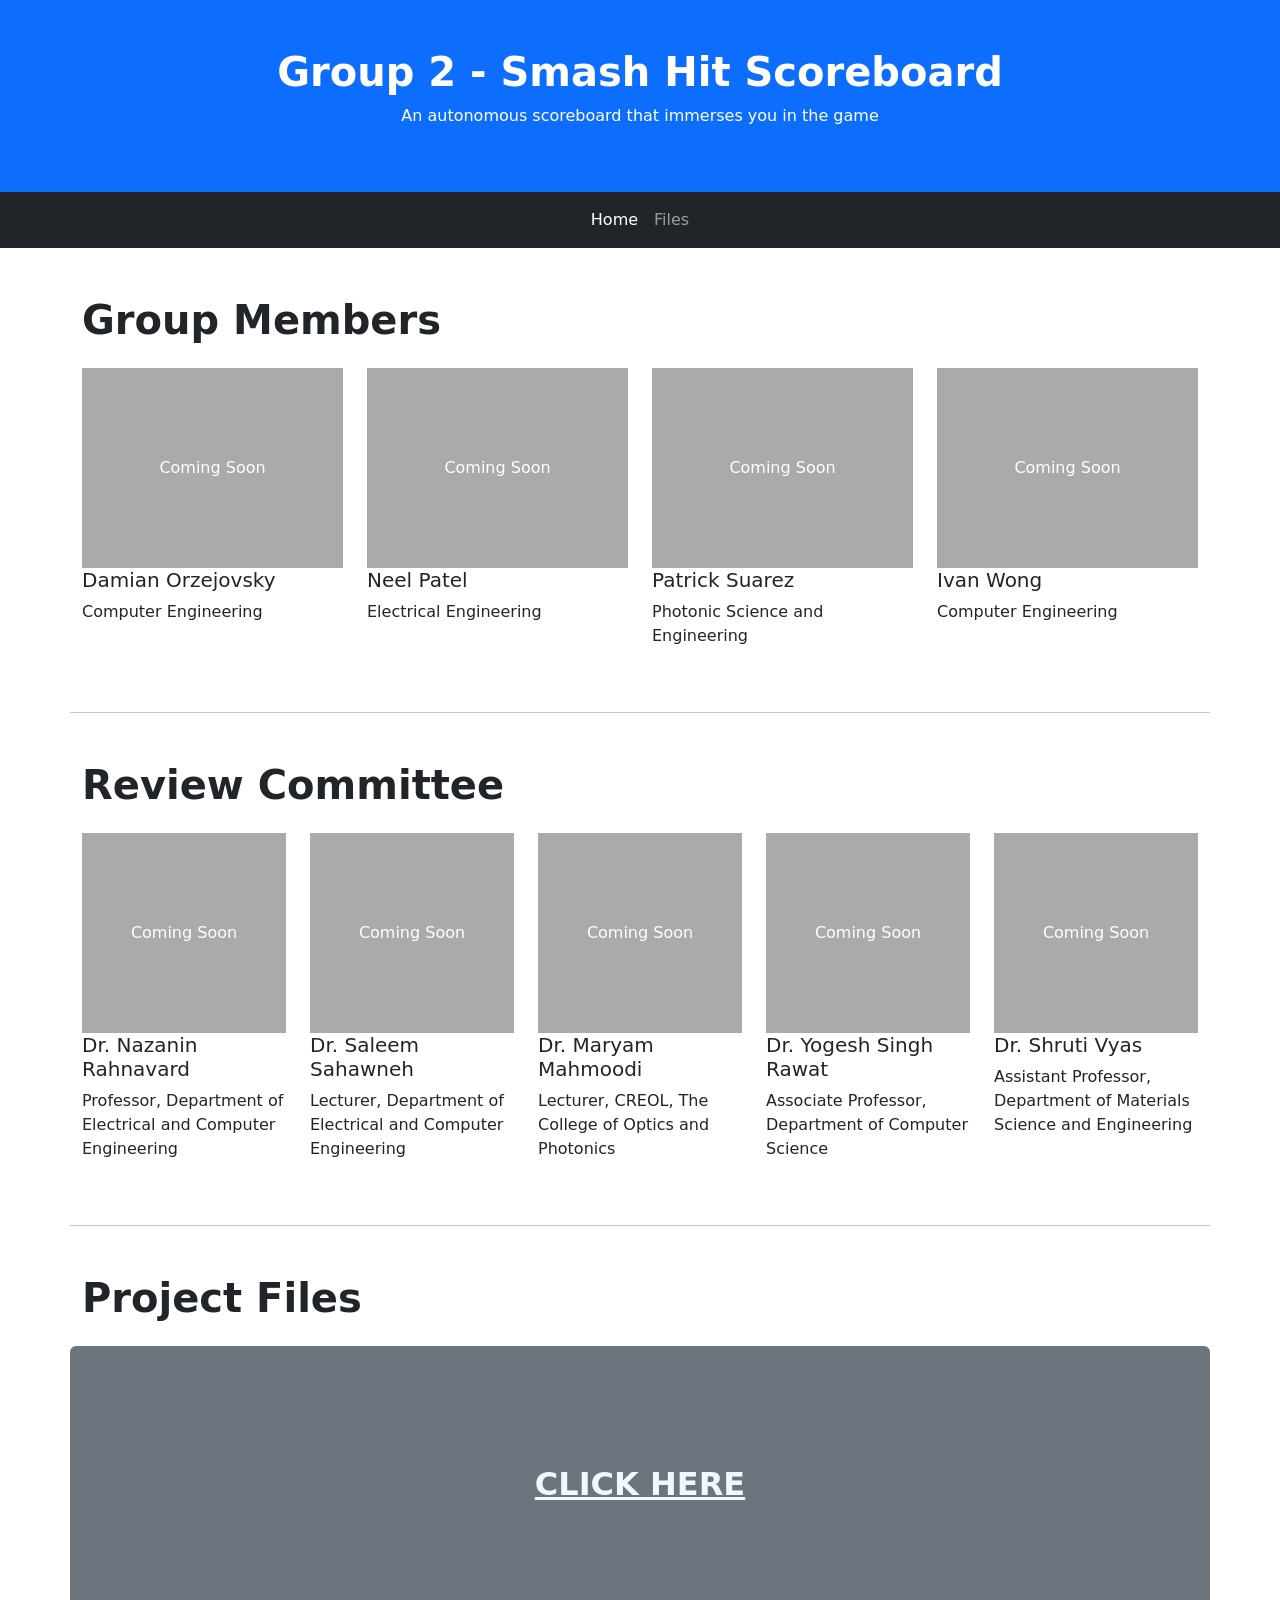
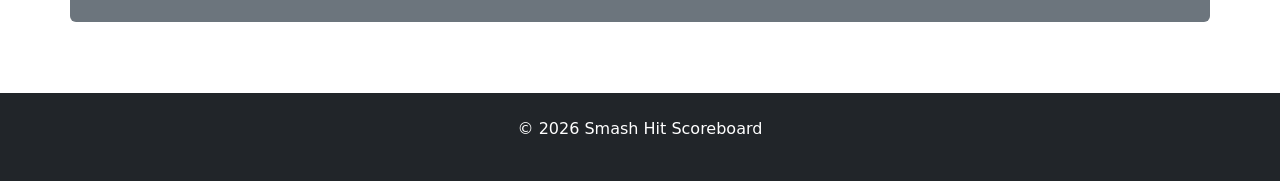
<file: Website/WebsiteV1/index.html>
<!DOCTYPE html>
<html lang="en">
<head>
    <title>Smash Hit Scoreboard</title>
    <meta charset="utf-8">
    <meta name="viewport" content="width=device-width, initial-scale=1">
    <link href="https://cdn.jsdelivr.net/npm/bootstrap@5.3.3/dist/css/bootstrap.min.css" rel="stylesheet">
    <script src="https://cdn.jsdelivr.net/npm/bootstrap@5.3.3/dist/js/bootstrap.bundle.min.js"></script>
    <link rel="stylesheet" href="styles.css">
</head>

<body>
<div class="p-5 bg-primary text-white text-center">
    <h1 style="font-weight: bold;">Group 2 - Smash Hit Scoreboard</h1>
    <p>An autonomous scoreboard that immerses you in the game</p>
</div>

<div id="navbar"></div>

<div class="container mt-5">
    <div class="row justify-content-center">
        <!-- GROUP MEMBERS -->
        <h1 style="font-weight: bold;" class="mb-4">Group Members</h1>
        <div class="col-sm">
            <div class="image">Coming Soon</div>
            <h5>Damian Orzejovsky</h5>
            <p>Computer Engineering</p>
        </div>
        <div class="col-sm">
            <div class="image">Coming Soon</div>
            <h5>Neel Patel</h5>
            <p>Electrical Engineering</p>
        </div>
        <div class="col-sm">
            <div class="image">Coming Soon</div>
            <h5>Patrick Suarez</h5>
            <p>Photonic Science and Engineering</p>
        </div>
        <div class="col-sm">
            <div class="image">Coming Soon</div>
            <h5>Ivan Wong</h5>
            <p>Computer Engineering</p>
        </div>

        <hr class="my-5">

        <!-- COMMITTEE MEMBERS -->
        <h1 style="font-weight: bold;" class="mb-4">Review Committee</h1>
        <div class="col">
            <div class="image">Coming Soon</div>
            <h5>Dr. Nazanin Rahnavard</h5>
            <p>Professor, Department of Electrical and Computer Engineering</p>
        </div>
        <div class="col">
            <div class="image">Coming Soon</div>
            <h5>Dr. Saleem Sahawneh</h5>
            <p>Lecturer, Department of Electrical and Computer Engineering</p>
        </div>
        <div class="col">
            <div class="image">Coming Soon</div>
            <h5>Dr. Maryam Mahmoodi</h5>
            <p>Lecturer, CREOL, The College of Optics and Photonics</p>
        </div>
        <div class="col">
            <div class="image">Coming Soon</div>
            <h5>Dr. Yogesh Singh Rawat</h5>
            <p>Associate Professor, Department of Computer Science</p>
        </div>
        <div class="col">
            <div class="image">Coming Soon</div>
            <h5>Dr. Shruti Vyas</h5>
            <p>Assistant Professor, Department of Materials Science and Engineering</p>
        </div>

        <hr class="my-5">

        <!-- PROJECT FILES -->
        <h1 style="font-weight: bold;" class="mb-4">Project Files</h1>

        <div class="col-sm-15 bg-secondary text-light rounded text-center" style="margin-bottom: 2%; padding: 10%;">
            <a style="font-weight: bold;color: aliceblue; font-size:xx-large" href="files.html">CLICK HERE</a>
        </div>
  </div>
</div>

<div class="mt-5 p-4 bg-dark text-white text-center">
    <p>© 2026 Smash Hit Scoreboard</p>
</div>
<script src="js/main.js"></script>
</body>
</html>
</file>
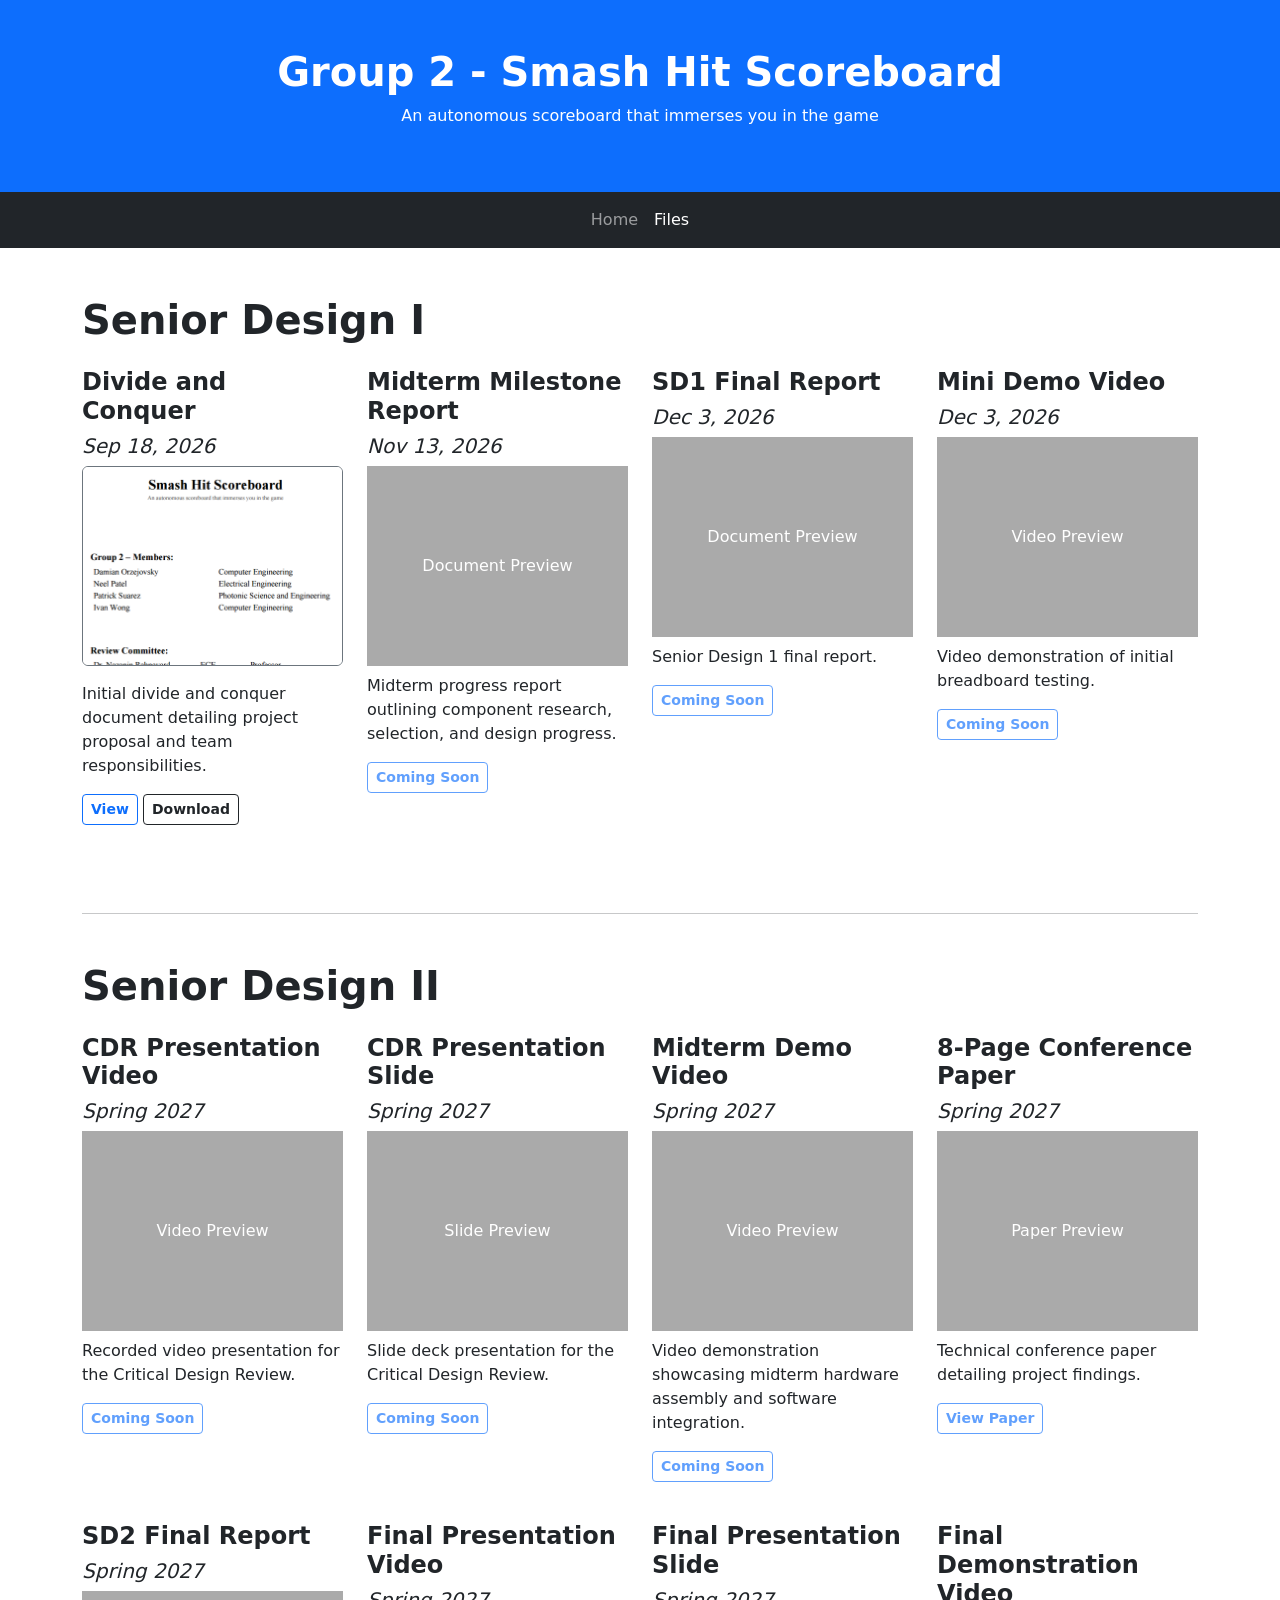
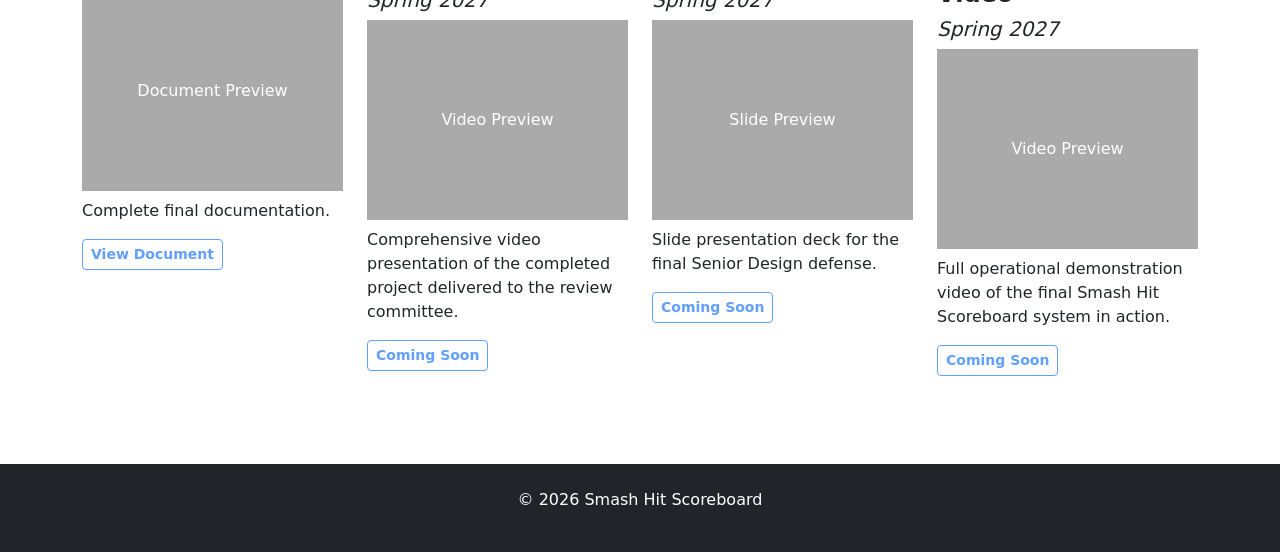
<file: Website/WebsiteV1/files.html>
<!DOCTYPE html>
<html lang="en">
<head>
    <title>Smash Hit Scoreboard</title>
    <meta charset="utf-8">
    <meta name="viewport" content="width=device-width, initial-scale=1">
    <link href="https://cdn.jsdelivr.net/npm/bootstrap@5.3.3/dist/css/bootstrap.min.css" rel="stylesheet">
    <script src="https://cdn.jsdelivr.net/npm/bootstrap@5.3.3/dist/js/bootstrap.bundle.min.js"></script>
    <link rel="stylesheet" href="styles.css">
</head>

<body>
<div class="p-5 bg-primary text-white text-center">
    <h1 style="font-weight: bold;">Group 2 - Smash Hit Scoreboard</h1>
    <p>An autonomous scoreboard that immerses you in the game</p> 
</div>

<div id="navbar"></div>

<div class="container mt-5">
    <!-- SENIOR DESIGN I -->
    <h1 style="font-weight: bold;" class="mb-4">Senior Design I</h1>
    <div class="row">
        <!-- Divide and Conquer Document -->
        <div class="col-sm-6 col-lg-3 mb-4">
            <h2 class="fs-4 fw-bold">Divide and Conquer</h2>
            <h5 style="font-style: italic;">Sep 18, 2026</h5>
            <img src="images/divideandconquer.png" alt="Divide and Conquer Preview"
                    class="rounded mb-2 border border-secondary" style="width: 100%; height: 200px; object-fit: cover; object-position: top;">
            <p class="mt-2">Initial divide and conquer document detailing project proposal and team responsibilities.</p>
            <p>
                <a href="files/divideandconquer.pdf" target="_blank" class="btn btn-outline-primary btn-sm fw-bold fw-bold fw-bold">View</a>
                <a href="files/divideandconquer.pdf" target="_blank" download="DivideAndConquer.pdf" class="btn btn-outline-dark btn-sm fw-bold fw-bold fw-bold">Download</a>
            </p>
            </p>
        </div>

        <!-- Midterm Milestone Report -->
        <div class="col-sm-6 col-lg-3 mb-4">
            <h2 class="fs-4 fw-bold">Midterm Milestone Report</h2>
            <h5 style="font-style: italic;">Nov 13, 2026</h5>
            <div class="image">Document Preview</div>
            <p class="mt-2">Midterm progress report outlining component research, selection, and design progress.</p>
            <p><a href="#" class="btn btn-outline-primary btn-sm fw-bold disabled fw-bold fw-bold disabled fw-bold">Coming Soon</a></p>
        </div>

        <!-- SD1 Final Report -->
        <div class="col-sm-6 col-lg-3 mb-4">
            <h2 class="fs-4 fw-bold">SD1 Final Report</h2>
            <h5 style="font-style: italic;">Dec 3, 2026</h5>
            <div class="image">Document Preview</div>
            <p class="mt-2">Senior Design 1 final report.</p>
            <p><a href="#" class="btn btn-outline-primary btn-sm fw-bold disabled fw-bold fw-bold disabled fw-bold">Coming Soon</a></p>
        </div>

        <!-- Mini Demo Video -->
        <div class="col-sm-6 col-lg-3 mb-4">
            <h2 class="fs-4 fw-bold">Mini Demo Video</h2>
            <h5 style="font-style: italic;">Dec 3, 2026</h5>
            <div class="image">Video Preview</div>
            <p class="mt-2">Video demonstration of initial breadboard testing.</p>
            <p><a href="#" class="btn btn-outline-primary btn-sm fw-bold disabled fw-bold fw-bold disabled fw-bold">Coming Soon</a></p>
        </div>
    </div>

    <hr class="my-5">

    <!-- SENIOR DESIGN II -->
    <h1 style="font-weight: bold;" class="mb-4">Senior Design II</h1>
    <div class="row">
        <!-- 1. CDR Presentation Video -->
        <div class="col-sm-6 col-lg-3 mb-4">
            <h2 class="fs-4 fw-bold">CDR Presentation Video</h2>
            <h5 style="font-style: italic;">Spring 2027</h5>
            <div class="image">Video Preview</div>
            <p class="mt-2">Recorded video presentation for the Critical Design Review.</p>
            <p><a href="#" class="btn btn-outline-primary btn-sm fw-bold disabled fw-bold fw-bold disabled fw-bold">Coming Soon</a></p>
        </div>

        <!-- 2. CDR Presentation Slide -->
        <div class="col-sm-6 col-lg-3 mb-4">
            <h2 class="fs-4 fw-bold">CDR Presentation Slide</h2>
            <h5 style="font-style: italic;">Spring 2027</h5>
            <div class="image">Slide Preview</div>
            <p class="mt-2">Slide deck presentation for the Critical Design Review.</p>
            <p><a href="#" class="btn btn-outline-primary btn-sm fw-bold disabled fw-bold fw-bold disabled fw-bold">Coming Soon</a></p>
        </div>

        <!-- 3. Midterm Demonstration Video -->
        <div class="col-sm-6 col-lg-3 mb-4">
            <h2 class="fs-4 fw-bold">Midterm Demo Video</h2>
            <h5 style="font-style: italic;">Spring 2027</h5>
            <div class="image">Video Preview</div>
            <p class="mt-2">Video demonstration showcasing midterm hardware assembly and software integration.</p>
            <p><a href="#" class="btn btn-outline-primary btn-sm fw-bold disabled fw-bold fw-bold disabled fw-bold">Coming Soon</a></p>
        </div>

        <!-- 4. 8-Page Conference Paper -->
        <div class="col-sm-6 col-lg-3 mb-4">
            <h2 class="fs-4 fw-bold">8-Page Conference Paper</h2>
            <h5 style="font-style: italic;">Spring 2027</h5>
            <div class="image">Paper Preview</div>
            <p class="mt-2">Technical conference paper detailing project findings.</p>
            <p><a href="#" class="btn btn-outline-primary btn-sm fw-bold disabled fw-bold fw-bold disabled fw-bold">View Paper</a></p>
        </div>

        <!-- 5. SD2 Final Report -->
        <div class="col-sm-6 col-lg-3 mb-4">
            <h2 class="fs-4 fw-bold">SD2 Final Report</h2>
            <h5 style="font-style: italic;">Spring 2027</h5>
            <div class="image">Document Preview</div>
            <p class="mt-2">Complete final documentation.</p>
            <p><a href="#" class="btn btn-outline-primary btn-sm fw-bold disabled fw-bold fw-bold disabled fw-bold">View Document</a></p>
        </div>

        <!-- 6. Final Presentation Video -->
        <div class="col-sm-6 col-lg-3 mb-4">
            <h2 class="fs-4 fw-bold">Final Presentation Video</h2>
            <h5 style="font-style: italic;">Spring 2027</h5>
            <div class="image">Video Preview</div>
            <p class="mt-2">Comprehensive video presentation of the completed project delivered to the review committee.</p>
            <p><a href="#" class="btn btn-outline-primary btn-sm fw-bold disabled fw-bold">Coming Soon</a></p>
        </div>

        <!-- 7. Final Presentation Slide -->
        <div class="col-sm-6 col-lg-3 mb-4">
            <h2 class="fs-4 fw-bold">Final Presentation Slide</h2>
            <h5 style="font-style: italic;">Spring 2027</h5>
            <div class="image">Slide Preview</div>
            <p class="mt-2">Slide presentation deck for the final Senior Design defense.</p>
            <p><a href="#" class="btn btn-outline-primary btn-sm fw-bold disabled fw-bold">Coming Soon</a></p>
        </div>

        <!-- 8. Final Demonstration Video -->
        <div class="col-sm-6 col-lg-3 mb-4">
            <h2 class="fs-4 fw-bold">Final Demonstration Video</h2>
            <h5 style="font-style: italic;">Spring 2027</h5>
            <div class="image">Video Preview</div>
            <p class="mt-2">Full operational demonstration video of the final Smash Hit Scoreboard system in action.</p>
            <p><a href="#" class="btn btn-outline-primary btn-sm fw-bold disabled fw-bold">Coming Soon</a></p>
        </div>

        
    </div>
</div>

<div class="mt-5 p-4 bg-dark text-white text-center">
    <p>© 2026 Smash Hit Scoreboard</p>
</div>
<script src="js/main.js"></script>
</body>
</html>
</file>
<file: Website/WebsiteV1/styles.css>
.image {
        height: 200px;
        background: #aaa;
        display: flex;
        align-items: center;
        justify-content: center;
        color: #fff;
        font-weight: 500;
    }
</file>
